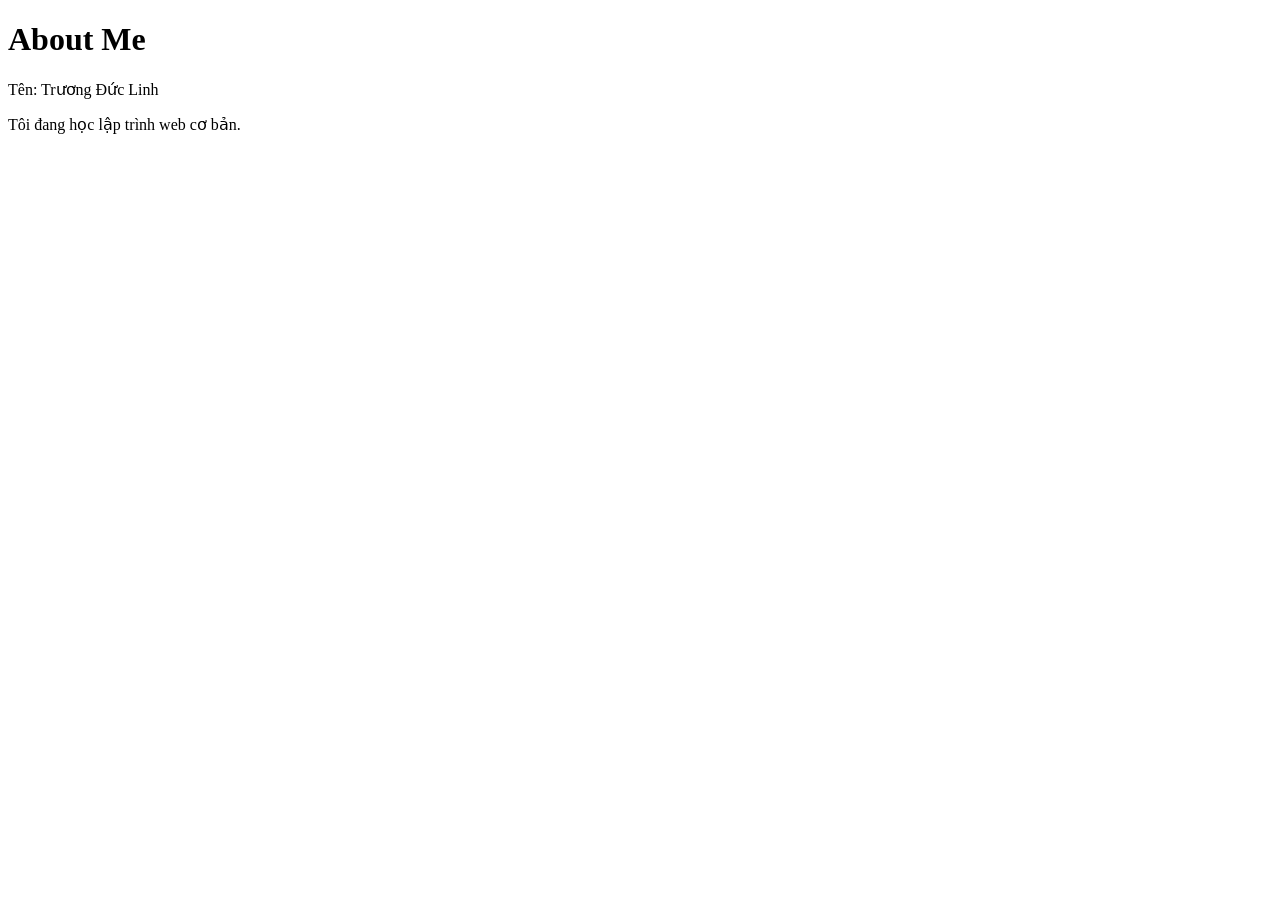
<file: about.html>
<!DOCTYPE html>
<html>
<head>
<meta charset="UTF-8">
<title>About</title>
</head>

<body>

<h1>About Me</h1>

<p>Tên: Trương Đức Linh</p>
<p>Tôi đang học lập trình web cơ bản.</p>

</body>
</html>
</file>
